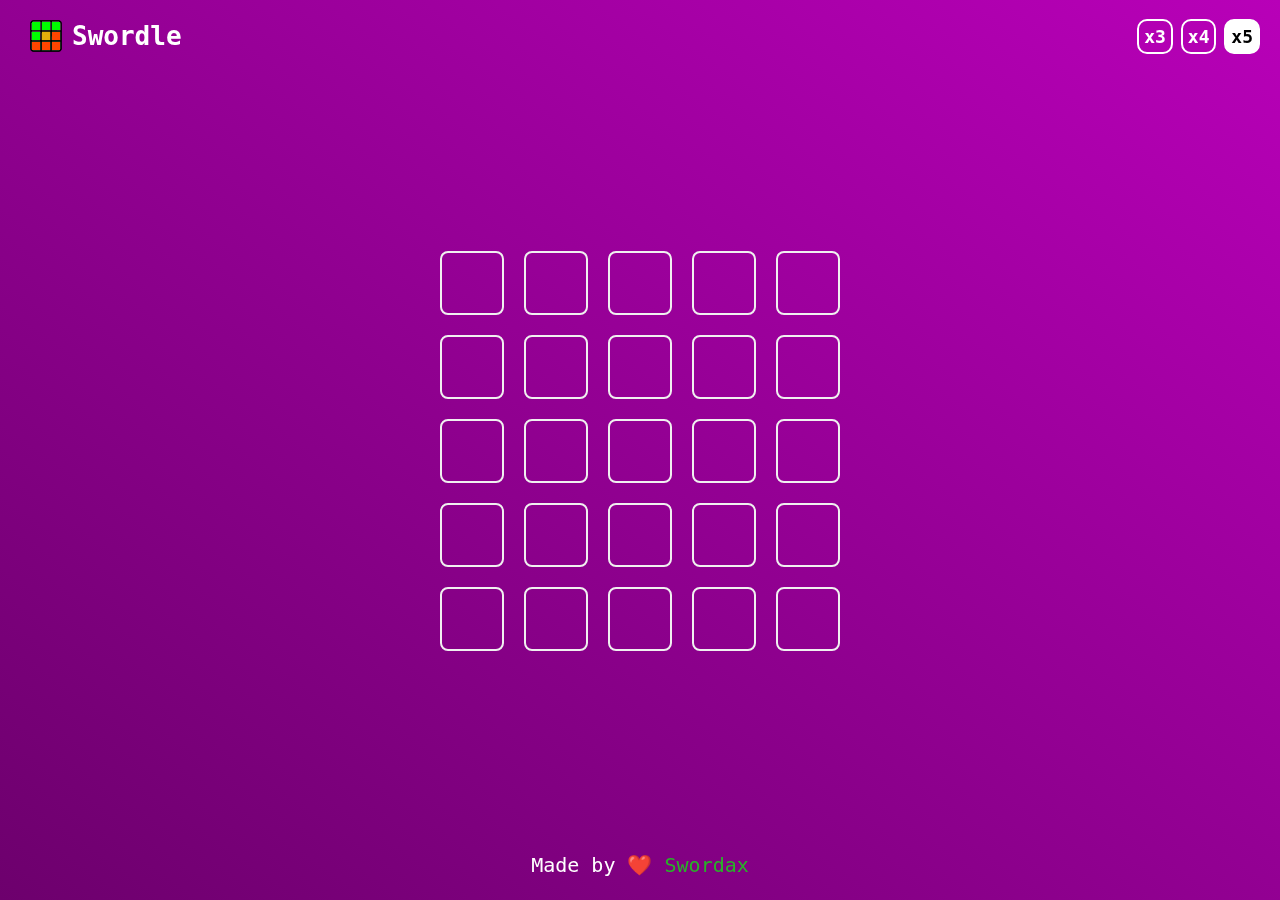
<file: index.html>
<!DOCTYPE html>
<html lang="en">
    <head>
        <!-- Browser Tab -->
        <title>Swordle</title>
        <link rel="icon" href="./assets/icon.png" />

        <!-- Meta Tags -->
        <meta charset="UTF-8" />
        <meta http-equiv="X-UA-Compatible" content="IE=edge" />
        <meta name="viewport" content="width=device-width, initial-scale=1.0" />
        <meta
            name="keywords"
            content="Swordle, Swordax, SwordaxSy, SwordaxDev, Guessing, Game"
        />
        <meta name="description" content="Swordle word guessing game" />
        <meta name="author" content="Swordax" />

        <!-- Style Sheet -->
        <link rel="stylesheet" href="./styles/style.css" />

        <!-- App Info File -->
        <script src="./info.js" type="module" defer></script>

        <!-- Script Files -->
        <!-- <script src="./scripts/script.js" type="module" defer></script> -->
        <script src="./scripts/script_oop.js" type="module" defer></script>
        <!--
            Two script files were made, script.js and script_oop.js
 
            Both files work similarly but each of them is written in a different coding style
 
            script.js is written in a functional programming style
            script_oop.js is written in an object-oriented programming style
 
            Only one of the two files should be linked to the index.html document
        -->
    </head>
    <body>
        <!-- Header -->
        <header>
            <a class="logo" href="/">
                <img src="./assets/icon.png" alt="Website Logo" />
                <h1>Swordle</h1>
            </a>
            <div class="settings">
                <button class="set-three" data-rows="3">x3</button>
                <button class="set-four" data-rows="4">x4</button>
                <button class="set-five" data-rows="5">x5</button>
            </div>
        </header>

        <!-- Main Game Board -->
        <main>
            <section class="game-board">
                <!-- Pads Inserted in JS -->
            </section>

            <!-- Result Box -->
            <section class="result">
                <h1><span id="statusMessage"></span>!</h1>
                <p>The word was <span id="wordField"></span></p>
                <p>
                    You <span id="status"></span> the game<span
                        id="sign"
                    ></span>
                </p>
                <p>You took <span id="time"></span> minutes</p>
                <button class="reset-button">Try again!</button>
            </section>
        </main>

        <!-- Footer -->
        <footer>
            Made by ❤️ <a href="https://swordax.netlify.app">Swordax</a>
        </footer>
    </body>
</html>
</file>
<file: styles/style.css>
/* General Styling */
:root {
    --bg-color: rgb(109, 0, 109);
    --bg-color-2: rgb(184, 0, 184);
    --bg-result: rgba(0, 0, 0, 0.8);
    --pad-default: rgb(240, 240, 240);
    --correct: lime;
    --incorrect: orangered;
    --exists: #e3af0b;
    --transition: all 0.3s ease;
}

* {
    padding: 0;
    margin: 0;
    font-family: monospace;
}

body {
    background-image: linear-gradient(
        to top right,
        var(--bg-color),
        var(--bg-color-2)
    );
    min-height: 100vh;
}

/* Header */
header {
    padding: 10px 20px;
    display: flex;
    justify-content: space-between;
    align-items: center;
}

header .logo {
    display: flex;
    align-items: center;
    color: white;
    text-decoration: none;
}

header .logo img {
    margin: 10px;
}

header .settings button {
    padding: 5px;
    border: 2px solid white;
    background-color: transparent;
    outline: none;
    color: white;
    font-weight: bold;
    font-size: 18px;
    border-radius: 10px;
    cursor: pointer;
    transition: var(--transition);
}

header .settings button:not(.current):hover {
    opacity: 0.8;
}

header .settings button.current {
    background-color: white;
    color: black;
    pointer-events: none;
}

/* Game Board */
main {
    margin: auto;
    display: flex;
    justify-content: center;
    align-items: center;
    min-height: calc(100vh - 142px);
}

.row {
    display: flex;
}

.pad {
    width: 60px;
    height: 60px;
    border: 2px solid var(--pad-default);
    margin: 10px;
    border-radius: 8px;
    font-size: 40px;
    line-height: 60px;
    text-align: center;
    color: white;
    overflow: hidden;
    transition: var(--transition);
}

.correct {
    background-color: var(--correct);
}
.incorrect {
    background-color: var(--incorrect);
}
.exists {
    background-color: var(--exists);
}

/* Result Screen */
.result {
    width: 100vw;
    height: 100vh;
    position: fixed;
    top: 0;
    left: 0;
    background-color: var(--bg-result);
    display: flex;
    flex-direction: column;
    justify-content: center;
    align-items: center;
    color: white;
    z-index: -1;
    opacity: 0;
    transition: var(--transition);
}

.result.active {
    z-index: 2;
    opacity: 1;
}

.result > * {
    margin: 10px 0;
}

.result h1 {
    font-size: 60px;
}

.result p {
    font-size: 30px;
}

.result button {
    padding: 8px 12px;
    font-size: 20px;
    border: white solid 2px;
    outline: none;
    border-radius: 8px;
    font-weight: bold;
    cursor: pointer;
    transition: var(--transition);
}

.result button:hover {
    background-color: transparent;
    color: white;
}

/* Footer */
footer {
    text-align: center;
    padding: 20px;
    color: white;
    font-size: 20px;
    line-height: 30px;
}

footer a {
    text-decoration: none;
    color: var(--correct);
    opacity: 0.7;
    transition: var(--transition);
}

footer a:hover {
    opacity: 1;
}
</file>
